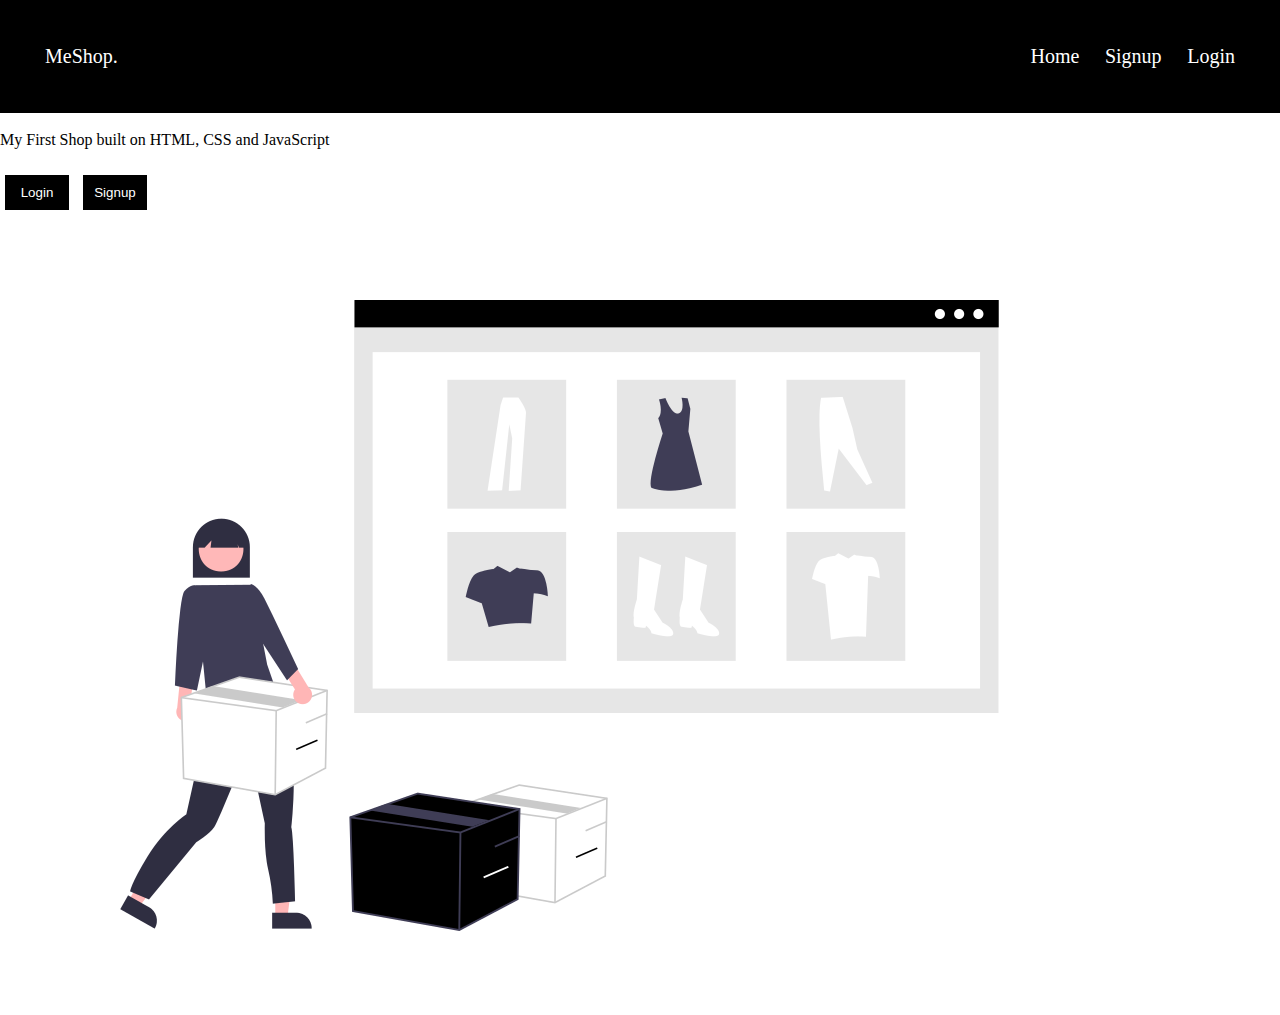
<file: index.html>
<!DOCTYPE html>
<html>

<head>
  <meta charset="utf-8" />
  <meta http-equiv="X-UA-Compatible" content="IE=edge" />
  <title>MeShop.</title>
  <meta name="description" content="" />
  <meta name="viewport" content="width=device-width, initial-scale=1" />
  <link rel="stylesheet" href="styles.css" />
</head>

<body>
  <nav>
    <div>
      <span>MeShop.</span>
    </div>
    <div class="sign-pro">
      <a href="./index.html">Home</a>
      <a href="../signup/index.html" id="signlink">Signup</a>
      <a href="#" id="loginlink">Login</a>
    </div>
  </nav>
  <div class="container">
    <p>My First Shop built on HTML, CSS and JavaScript</p>
    <div class="buttons">
        <button onclick="loginpage()">Login</button>
        <button onclick="signuppage()">Signup</button>
    </div>
    <img id="landing-pic" src="./landingPagePic.png" alt="home-page-pic">
  </div>
  <script src="script.js"></script>
</body>

</html>
</file>
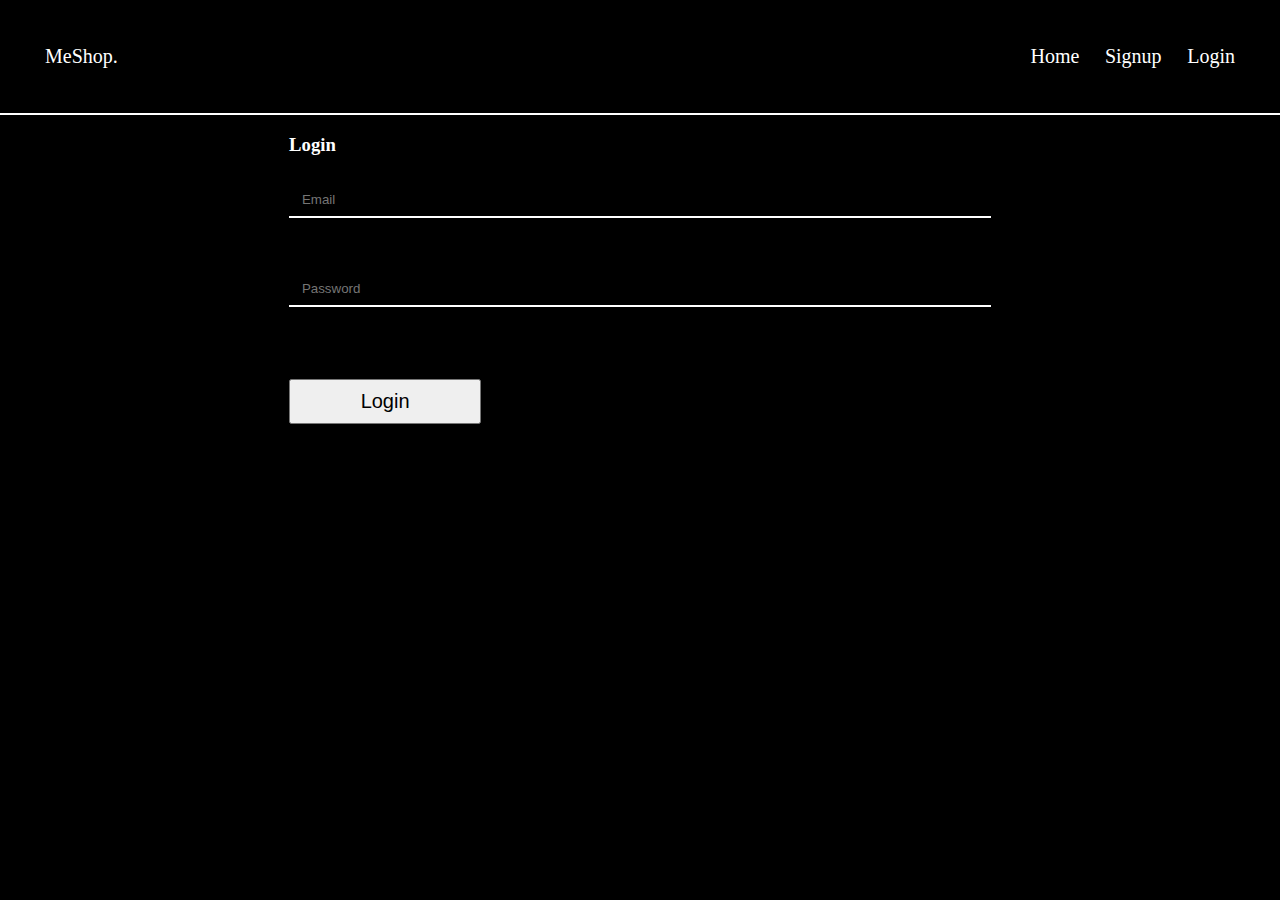
<file: login/index.html>
<!DOCTYPE html>
<html lang="en">

<head>
    <meta charset="UTF-8">
    <meta http-equiv="X-UA-Compatible" content="IE=edge">
    <meta name="viewport" content="width=device-width, initial-scale=1.0">
    <title>Profile</title>
    <link rel="stylesheet" href="styles.css">
</head>

<body>
    <nav>
        <div>
            <span>MeShop.</span>
        </div>
        <div class="sign-pro">
            <a href="./index.html">Home</a>
            <a href="../signup/index.html" id="signlink">Signup</a>
            <a href="../login/index.html" id="loginlink">Login</a>
          </div>
    </nav>

    <div class="login-inputs">
        <h3>Login</h3>
        <div>
            <input type="email" placeholder="Email" id="email" required>
        </div>
        <div>
            <input type="password" placeholder="Password" id="password" required>
        </div>
        <div id="alert-msg">
            
        </div>
        <div>
            <button id="login">Login</button>
        </div>
    </div>

    <script src="script.js"></script>
</body>
</file>
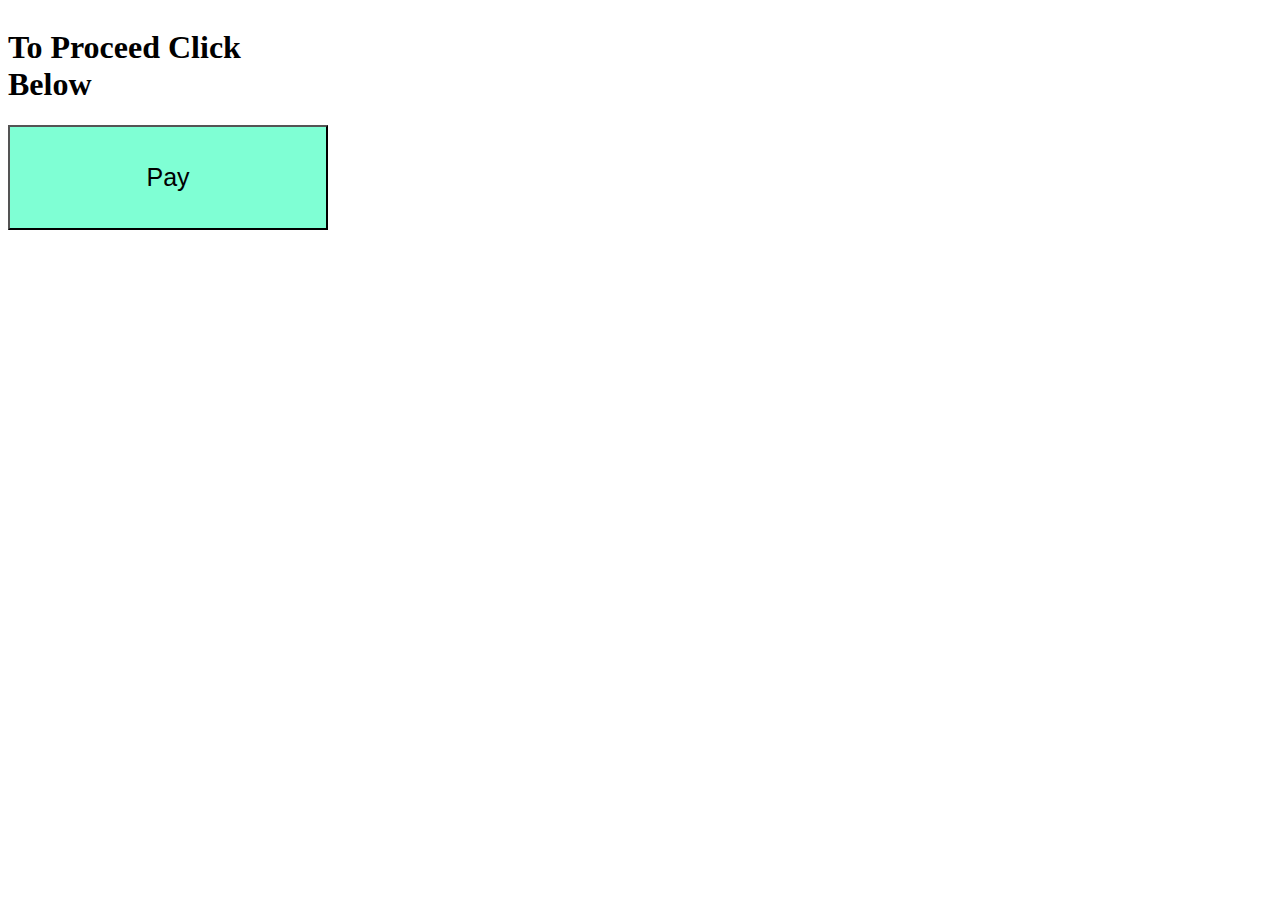
<file: razorpay/index.html>
<!DOCTYPE html>
<html lang="en">
  <head>
    <meta charset="UTF-8" />
    <meta http-equiv="X-UA-Compatible" content="IE=edge" />
    <meta name="viewport" content="width=device-width, initial-scale=1.0" />
    <title>Razorpay Button</title>
    <link rel="stylesheet" href="styles.css">


  </head>
  <body>
    
    <div><h1>To Proceed Click Below</h1>
    <button id="rzp-button1" class="pay" >Pay</button></div>
    <script src="https://checkout.razorpay.com/v1/checkout.js"></script>
    <script src="script.js"></script>
  </body>
</html>
</file>
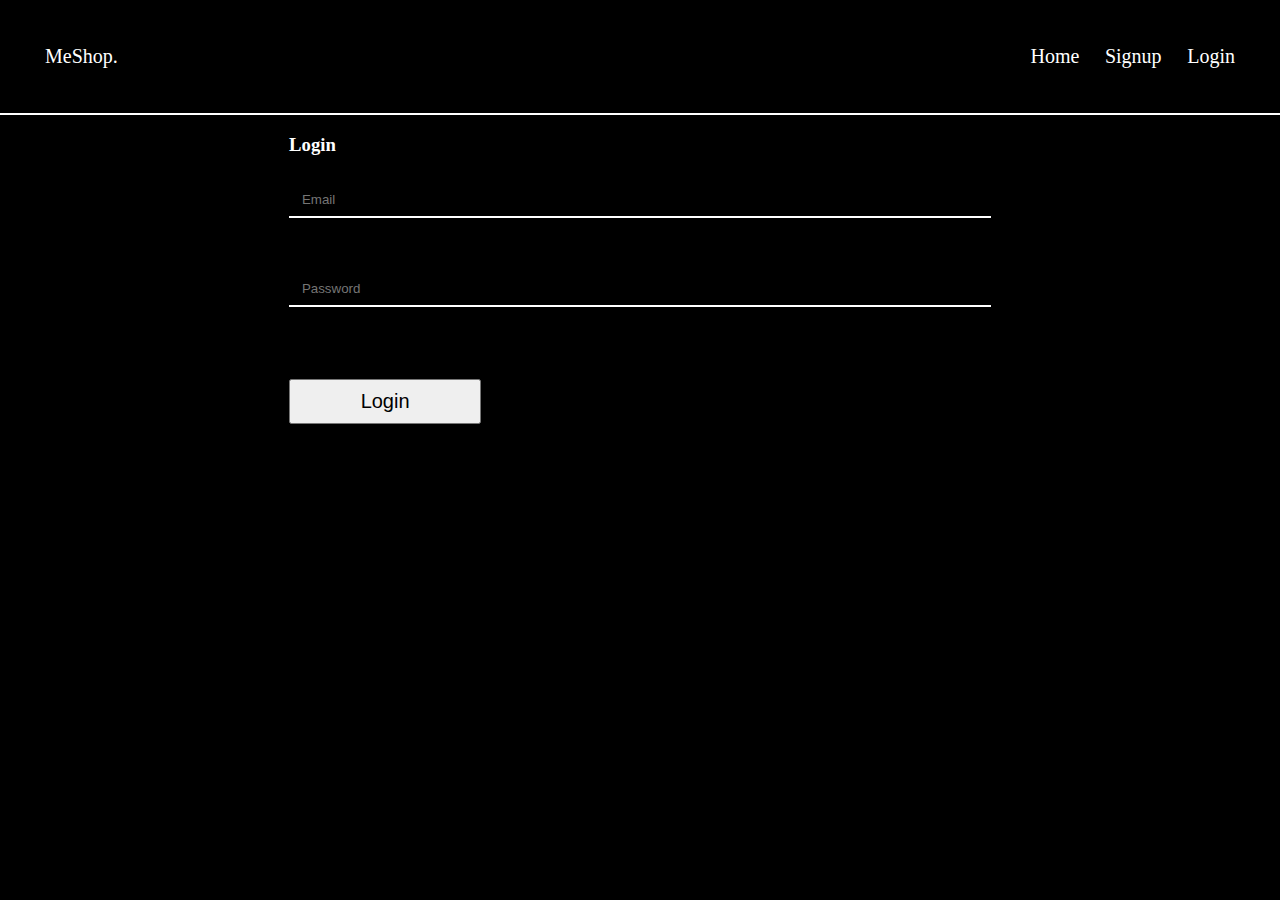
<file: shop/index.html>
<!DOCTYPE html>
<html lang="en">

<head>
  <meta charset="UTF-8">
  <meta http-equiv="X-UA-Compatible" content="IE=edge">
  <meta name="viewport" content="width=device-width, initial-scale=1.0">
  <title>meshop</title>
  <link rel="stylesheet" href="styles.css" />
</head>

<body>
  <nav>
    <div class="brand">
      <a href="../index.html">MeShop.</a>
    </div>
    <div class="nav-items">
      <a href="../index.html">Home</a>
      <a href="../login/index.html">Login</a>
      <a href="../signup/index.html">Signup</a>
      <a href="../cart/index.html">My Cart</a>
      <a href="../profile/index.html">Profile</a>
    </div>
  </nav>
  <main>
    <aside>
      <section>
        <title>Rating</title>
        <input type="range" id="range" min="0" max="5" value="0" list="values" />
        <datalist id="values">
          <option value="0" label="0"></option>
          <option value="1"></option>
          <option value="2"></option>
          <option value="3"></option>
          <option value="4"></option>
          <option value="5" label="5"></option>
        </datalist>
      </section>
      <section>
        <title>Price Range</title>
        <ul>
          <li>
            <input id="0-25" type="checkbox" name="prange" value="0-25" />
            <label for="0-25">$0 to $25</label>
          </li>
          <li>
            <input id="25-50" type="checkbox" name="prange" value="25-50" />
            <label for="25-50">$25 to $50</label>
          </li>
          <li>
            <input id="50-100" type="checkbox" name="prange" value="50-100" />
            <label for="50-100">$50 to $100</label>
          </li>
          <li>
            <input id="100on" type="checkbox" name="prange" value="100+" />
            <label for="100on">$100 onwards</label>
          </li>
        </ul>
      </section>
      <section>
      <title>Colors</title>
      <ul>
        <li>
          <input id="red" type="checkbox" name="color" />
          <label for="red">Red</label>
        </li>
        <li>
          <input id="blue" type="checkbox" name="color" />
          <label for="blue">Blue</label>
        </li>
        <li>
          <input id="green" type="checkbox" name="color" />
          <label for="green">Green</label>
        </li>
        <li>
          <input id="black" type="checkbox" name="color" />
          <label for="black">Black</label>
        </li>
        <li>
          <input id="white" type="checkbox" name="color" />
          <label for="white">White</label>
        </li>
      </ul>
      </section>
      <section>
        <title>Sizes</title>
        <ul>
          <li>
            <input id="s" type="checkbox" name="color" />
            <label for="s">S</label>
          </li>
          <li>
            <input id="m" type="checkbox" name="color" />
            <label for="m">M</label>
          </li>
          <li>
            <input id="l" type="checkbox" name="color" />
            <label for="l">L</label>
          </li>
          <li>
            <input id="xl" type="checkbox" name="color" />
            <label for="xl">XL</label>
          </li>
        </ul>
      </section>
    </aside>
    <main-content>
      <input id="search" type="text" placeholder="Search" />
      <div class="filters">
        <div id="all" class="filter active">All</div>
        <div id="men" class="filter">Mens</div>
        <div id="women" class="filter">Womens</div>
        <div id="jewellery" class="filter">Jewellery</div>
        <div id="electronics" class="filter">Electronics</div>
      </div>
      <section>
        <div class="items">
        </div>
      </section>
    </main-content>
  </main>
  <script src="./script.js"></script>
</body>

</html>
</file>
<file: styles.css>
/* Write styles here */
body{

    margin: auto;
}
nav {
    background-color: black;
    color: #ffffff;
   display: flex;
   flex-flow: row wrap;
   justify-content: space-between;
   padding: 5vh;
   border-bottom: 2px solid white;
   font-size: 20px;
}
.sign-pro{
    display: flex;
    justify-content: space-between;
    gap: 2vw;
}
a{
    text-decoration: none;
    color: white;
}

button{
    border: none;
    margin: 10px 5px;
    width: 5vw;
    background: #000;
    color: white;
    padding: 10px;
}
</file>
<file: login/styles.css>
body{
    background-color: black;
    color: #ffffff;
    margin: auto;
}
nav {
   display: flex;
   flex-flow: row wrap;
   justify-content: space-between;
   padding: 5vh;
   border-bottom: 2px solid white;
   font-size: 20px;
   padding: 20px;
}
a{
    text-decoration: none;
    color: white;
}
nav {
    display: flex;
    flex-flow: row wrap;
    justify-content: space-between;
    padding: 5vh;
    border-bottom: 2px solid white;
    font-size: 20px;
 }
 .sign-pro{
     display: flex;
     justify-content: space-between;
     gap: 2vw;
 }
 a{
     text-decoration: none;
     color: white;
 }
.login-inputs{
    width:fit-content;
    margin: auto;
}
.login-inputs  >div{
    margin-bottom: 5vh;
}

input{
    background-color: black;
    color: white;
    border: none;
    outline: none;
    border-bottom: 2px solid white;
    padding: 2vh 40vw 1vh 1vw;
}
button{ 
    width: 15vw;
    height: 5vh;
    margin-top: 3vh;
    font-size: 20px;
}
</file>
<file: razorpay/styles.css>
div{
    display: flex;
    flex-flow: column wrap;
    width: 25vw;
}
.pay{
    background-color: aquamarine;
    padding: 4vh 7vw;
    font-size: 25px;
  }
</file>
<file: shop/styles.css>
* {
  padding: 0;
  margin: 0;
  box-sizing: border-box;
}

body {
  font-family: "Inter", sans-serif;
  overflow-x: hidden;
}

a {
  color: white;
  text-decoration: none;
}

ul {
  list-style: none;
}

input[type="range"] {
  width: 100%;
  height: 2px;
  margin: 1rem auto;
}

datalist {
  display: flex;
  justify-content: space-between;
  color: white;
  width: 100%;
}

nav {
  display: flex;
  justify-content: space-between;
  align-items: center;
  color: white;
  position: sticky;
  z-index: 100;
  top: 0;

  background-color: black;
  border-bottom: 1px solid white;
  padding: 1rem;
  font-size: 1rem;
}

nav .brand {
  font-size: 1.5rem;
  font-weight: bold;
}

nav .nav-items a {
  margin: 0 1rem;
}
main {
  display: flex;
}
main aside {
  flex: 0.2;
  background-color: black;
  color: white;
  height: 100vh;
  position: fixed;
  padding-top: 1rem;
  width: 11rem;
  padding-bottom: 80px;
}
main main-content {
  display: block;
  width: 100%;
  margin-left: 11rem;
}
aside section {
  padding: 1rem;
  border-bottom: 1px solid white;
  
}
aside section:last-child {
  border-bottom: none;
}
aside section title {
  display: block;
  font-size: 1rem;
  margin-bottom: .75rem;
}
aside section li {
  margin-bottom: .50rem;
}
aside section label {
  cursor: pointer;
  margin-left: 0.25rem;
}
main-content {
  padding: 1rem;
  position: relative;
}    
main-content input {
  padding: 1rem;
  width: 100%;
  position: relative;
  font-size: 1rem;
}
main-content .filters {
  display: flex;
  flex-flow: row wrap;
  margin-top: 1rem;
  gap: 1rem;
}
main-content .filter {
  flex: 1;
  text-align: center;
  padding: 0.5rem 1rem;
  border: 1px solid black;
  cursor: pointer;
}
main-content .active {
  background-color: black;
  color: white;
}
main-content section {
  margin-top: 1.2rem;
}
main-content section title {
  display: block;
  font-size: 1.5rem;
}
main-content .items {
  display: grid;
  grid-template-columns: repeat(4,20%);
  justify-content: space-evenly;
  padding: 1rem 0;
  gap: 1rem;
}

main-content .items .item img {
  padding: 10px;
  max-width: 100%;
  height: 250px;
}
main-content .items .item {
  border: 1px solid black;
  width: 290px;
  display: flex;
  flex-direction: column;
  justify-content: space-between;

}
main-content .items .item .row {
  display: flex;
  justify-content: space-between;
}
main-content .items .item .info {
  padding: 1rem;
}
main-content .items .item button {
  width: 100%;
  border-radius: none;
  border: none;
  padding: 1rem;
  font-size: 1rem;
  color: white;
  background-color: black;
  cursor: pointer;
}
main-content .items .item .colors {
  display: flex;
  margin: 1rem 0;
}

main-content .items .item .circle {
  width: 20px;
  height: 20px;
  border-radius: 100%;
  margin: 0 5px;
}
</file>
